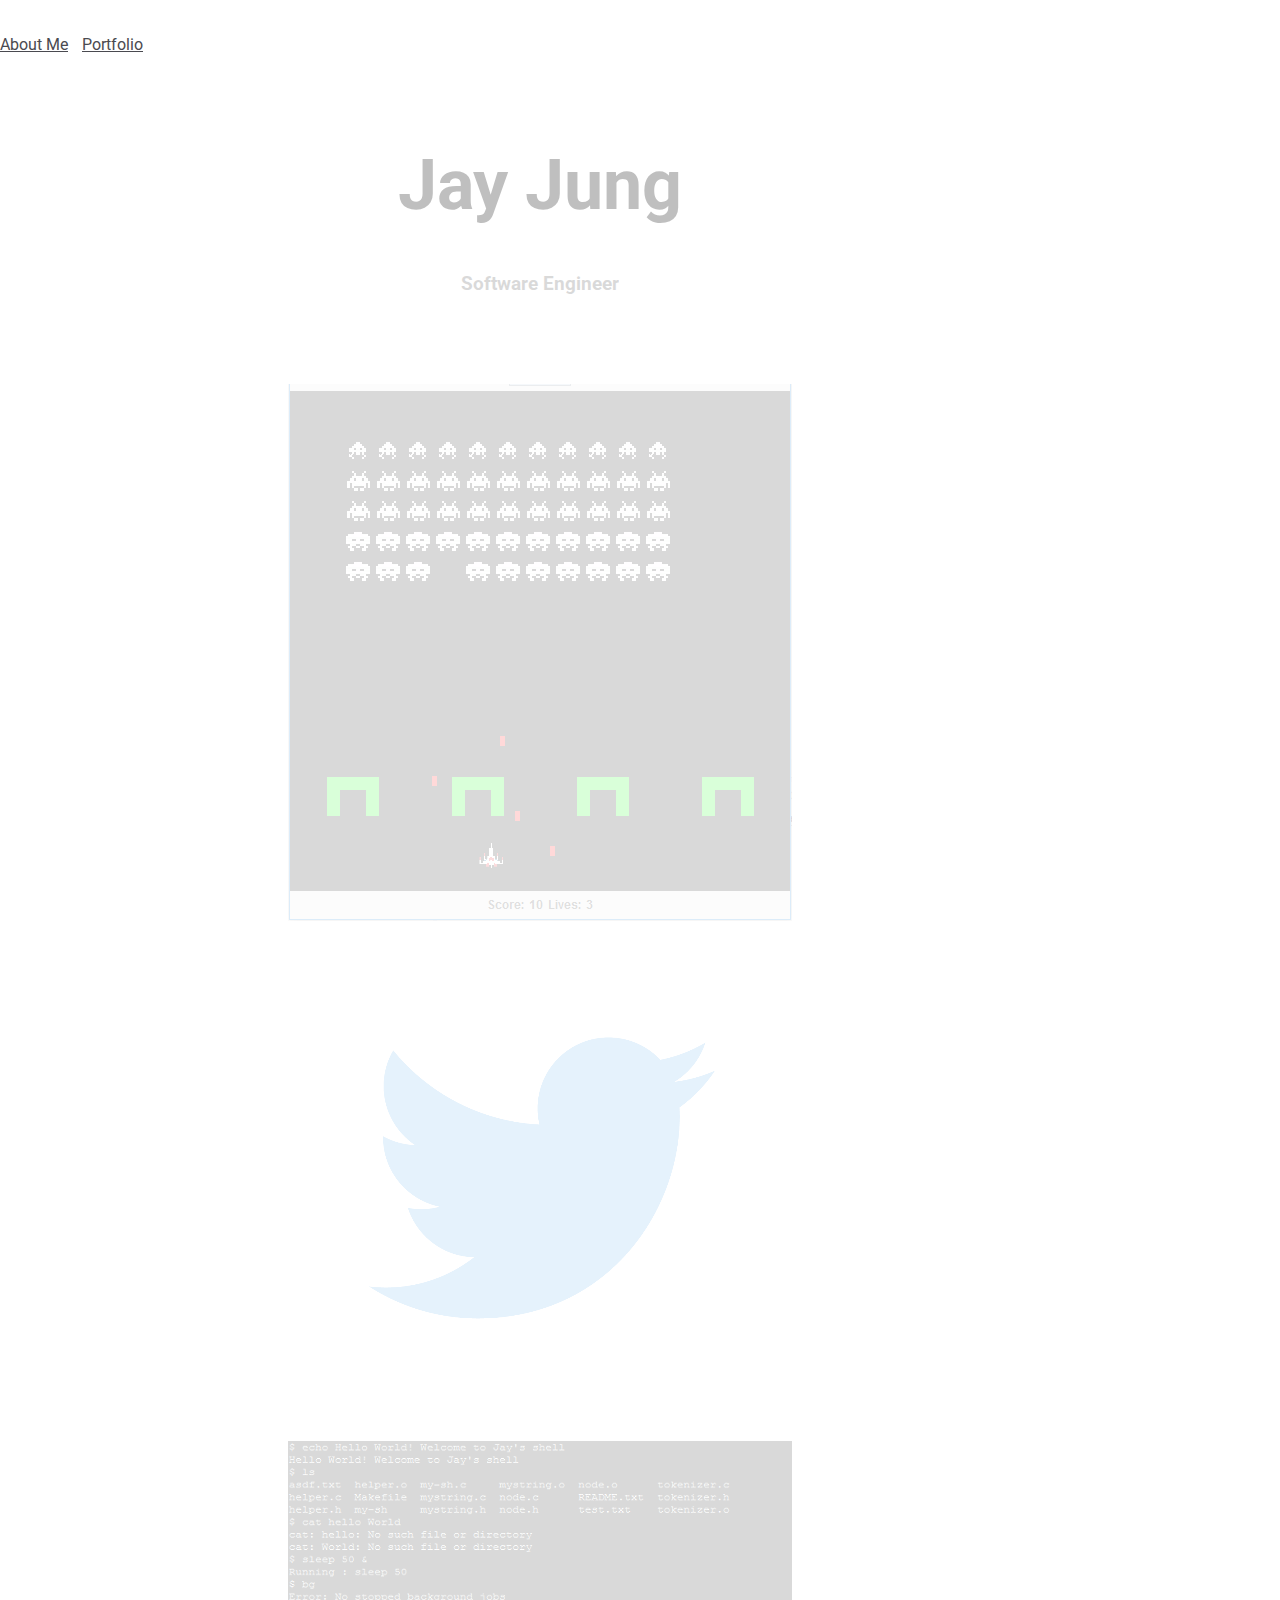
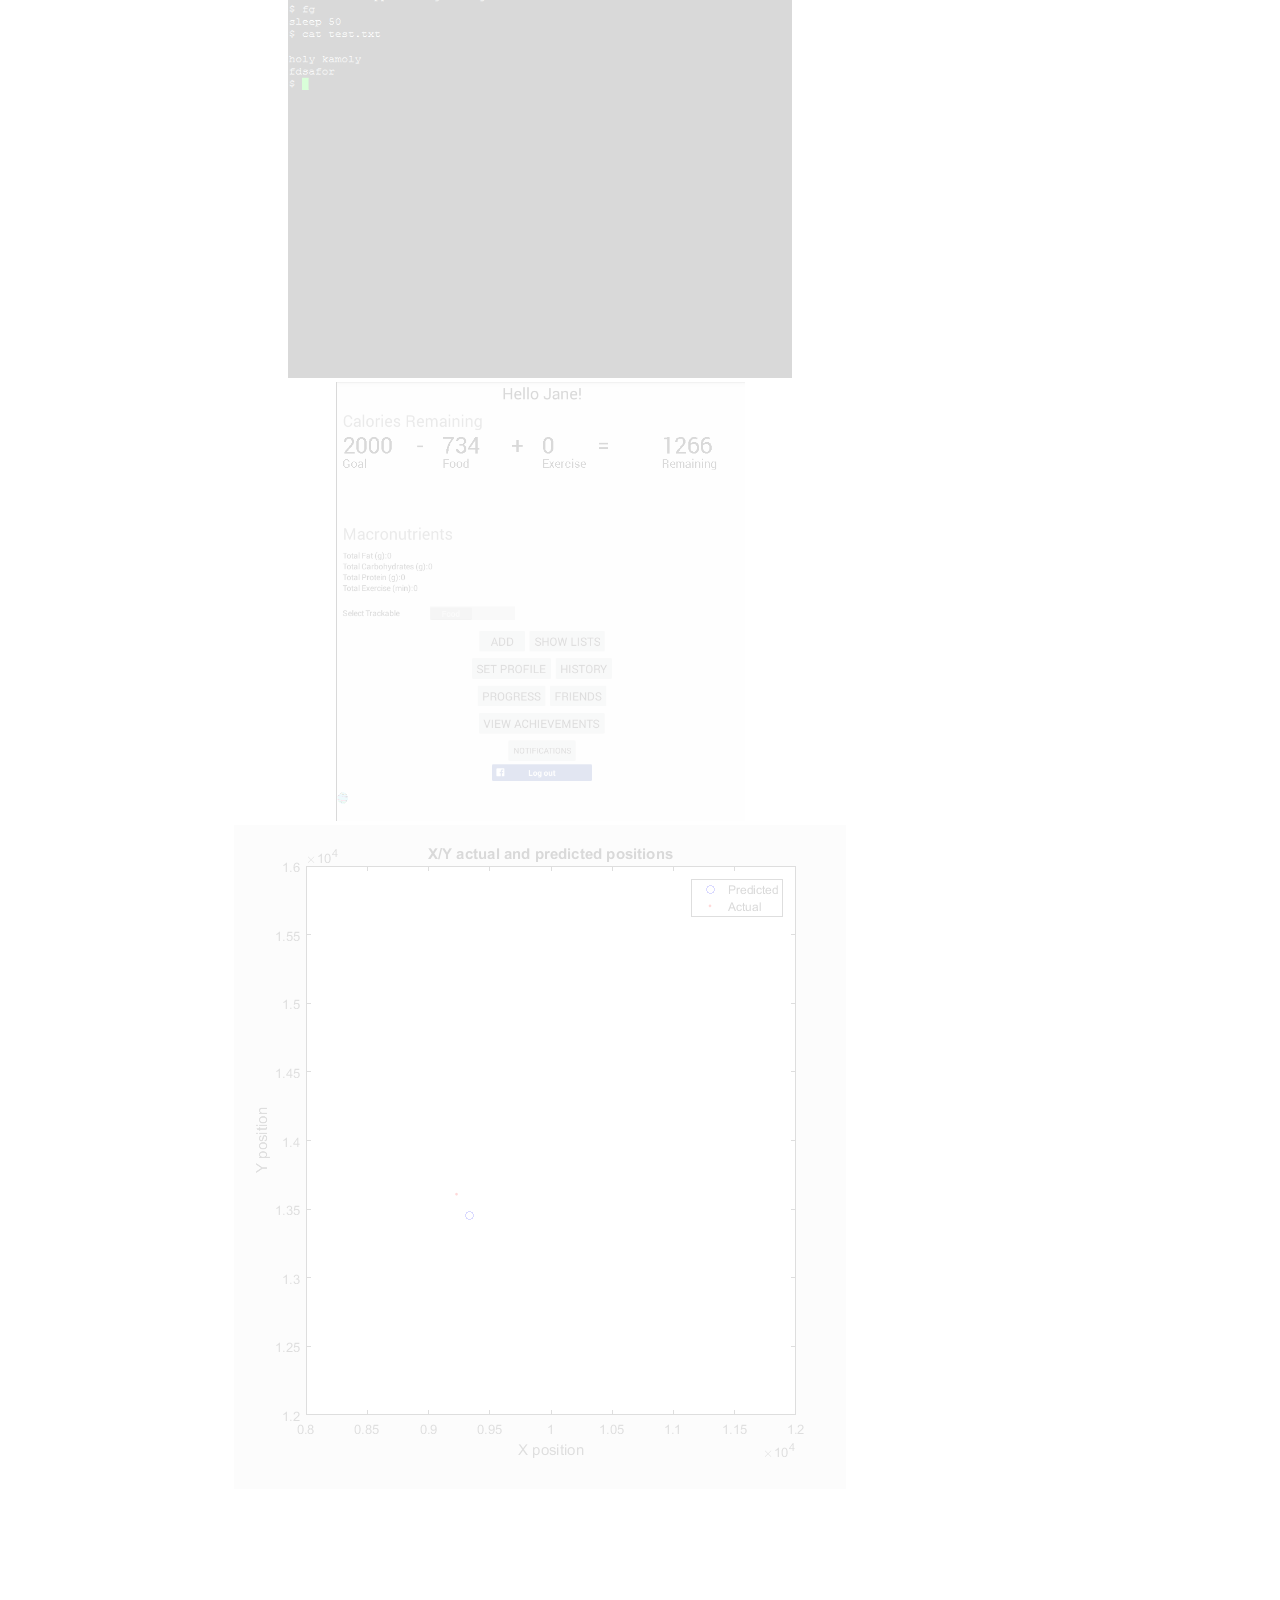
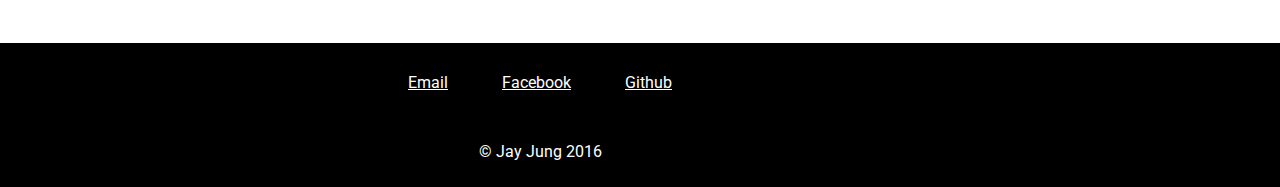
<file: index.html>
<!DOCTYPE html>
<html>

<head>
  <title>Jay Jung</title>
  <link rel="stylesheet" href="https://maxcdn.bootstrapcdn.com/bootstrap/3.3.6/css/bootstrap.min.css" integrity="sha384-1q8mTJOASx8j1Au+a5WDVnPi2lkFfwwEAa8hDDdjZlpLegxhjVME1fgjWPGmkzs7" crossorigin="anonymous">
  <link rel="stylesheet" type="text/css" href="css/main.css">
  <link href="https://fonts.googleapis.com/css?family=Roboto" rel="stylesheet"> 
  <script src="https://ajax.googleapis.com/ajax/libs/jquery/3.0.0/jquery.min.js"></script>
  <script type="text/javascript" src="js/mainScript.js"></script>
</head>

<body>
	<div class="menu">
		<div class="container">
			<div class="pull-right">
				<ul>
					<li><a href="pages/about.html">About Me</a></li>
					<li><a href="index.html">Portfolio</a></li>
				</ul>
			</div>
		</div>
	</div>

	<div class="header">
		<div class="container">
			<div class="row">
				<h1>Jay Jung</h1>
				<h3>Software Engineer</h3>
			</div>		
		</div>
	</div>

	<div class="main">
		<div class="container">
			<div class="row">
				<div class="col-md-4">
					<div class="thumbnail">
						<a href="https://github.com/jayjung1018/spaceinvaders">
							<img id="spaceinvaders" src="img/spaceinvaders.PNG">
							<span class="hide">Space Invaders</span>
						</a>
					</div>
				</div>
				<div class="col-md-4">
					<div class="thumbnail">
						<a href="https://github.com/jayjung1018/twitter">
							<img src="img/twitter.PNG">
							<span class="hide">Twitter Project</span>
						</a>
					</div>
				</div>
				<div class="col-md-4">
					<div class="thumbnail">
						<a href="https://github.com/jayjung1018/shell">
							<img src="img/shell.PNG">
							<span class="hide">Unix Shell</span>
						</a>
					</div>
				</div>
			</div>
			<div class="row">
				<div class="col-md-4">
					<div class="thumbnail">
						<a href="https://github.com/jayjung1018/calorieTracker">
							<img src="img/title.PNG">
							<span class="hide">Calorie Tracker App</span>
						</a>
					</div>
				</div>
				<div class="col-md-4">
					<div class="thumbnail">
						<a href="https://github.com/jayjung1018/motorPrediction">
							<img src="img/bci.PNG">
							<span class="hide">BCI Motor Prediction</span>
						</a>
					</div>
				</div>
			</div>
		</div>
	</div>

	<div class="footer">
		<div class="container">
			<ul>
				<li id="email"><a href="mailto:younjungjung@gmail.com">Email</a></li>
				<li><a href="https://www.facebook.com/jayjung1018">Facebook</a></li>
				<li><a href="https://github.com/jayjung1018">Github</a></li>
			</ul>
			<p>
				&copy; Jay Jung 2016
			</p>
		</div>
	</div>
</body>

</html>
</file>
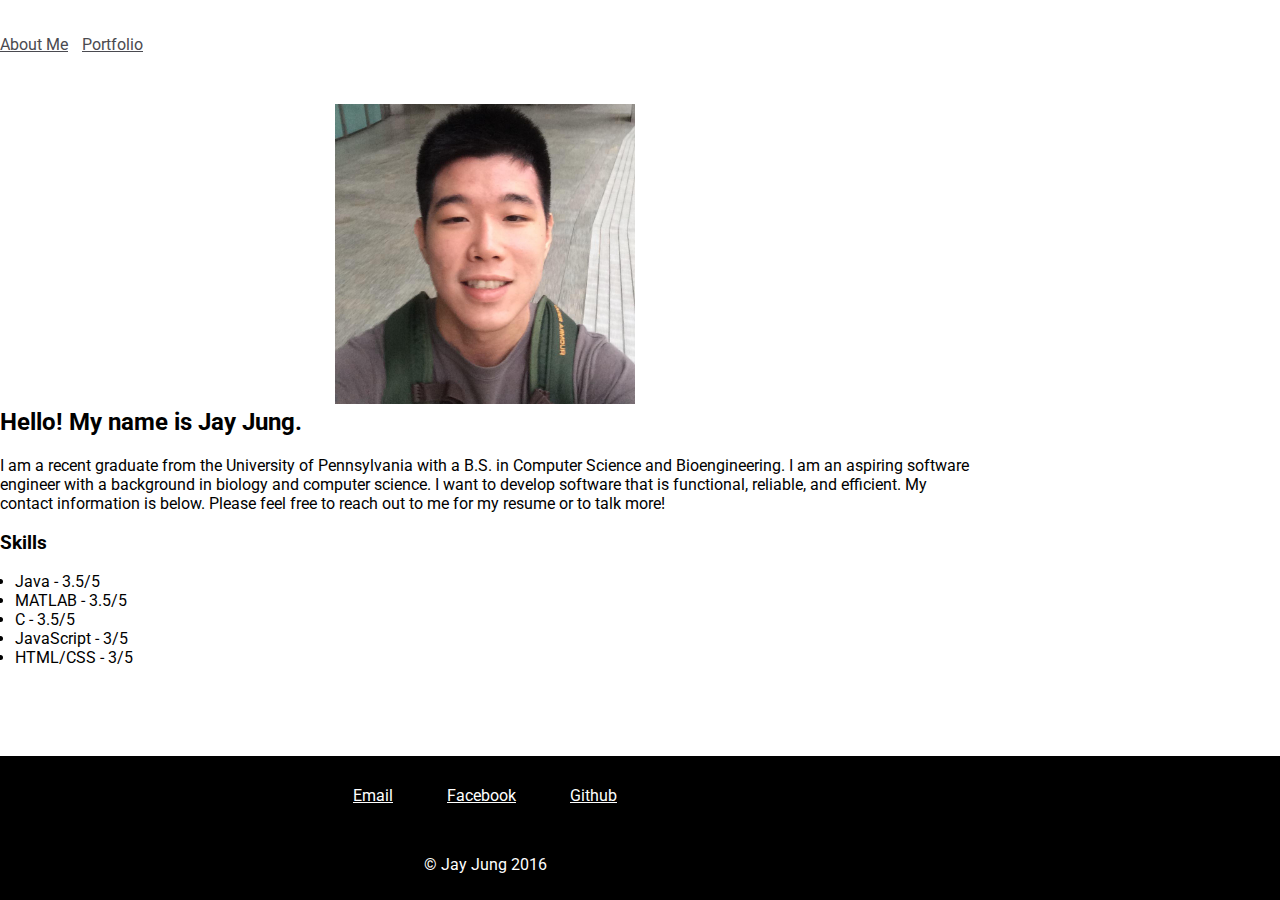
<file: pages/about.html>
<!DOCTYPE html>
<html>
<head>
  <title>Jay Jung</title>
  <link rel="stylesheet" href="https://maxcdn.bootstrapcdn.com/bootstrap/3.3.6/css/bootstrap.min.css" integrity="sha384-1q8mTJOASx8j1Au+a5WDVnPi2lkFfwwEAa8hDDdjZlpLegxhjVME1fgjWPGmkzs7" crossorigin="anonymous">
  <link rel="stylesheet" type="text/css" href="../css/about.css">
  <link href="https://fonts.googleapis.com/css?family=Roboto" rel="stylesheet"> 
</head>

<body>
<div class="menu">
	<div class="container">
		<div class="pull-right">
			<ul>
				<li><a href="about.html">About Me</a></li>
				<li><a href="../index.html">Portfolio</a></li>
			</ul>
		</div>
	</div>
</div>

<div class="intro">
	<div class="container">
		<div class="row">
			<div class="col-md-4" id="imgcol">
				<img src="../img/me.jpg" class="img-responsive">
			</div>
			<div class="col-md-8">
				<h2>Hello! My name is Jay Jung.</h2>
				<p>I am a recent graduate from the University of Pennsylvania with a B.S. in Computer Science and Bioengineering. I am an aspiring software engineer with a background in biology and computer science. I want to develop software that is functional, reliable, and efficient. My contact information is below. Please feel free to reach out to me for my resume or to talk more!</p>

				<h3>Skills</h3>
				<ul>
					<li> Java - 3.5/5</li>
					<li> MATLAB - 3.5/5 </li>
					<li> C - 3.5/5 </li>
					<li> JavaScript - 3/5 </li>
					<li> HTML/CSS - 3/5 </li>
				</ul>
			</div>
		</div>
	</div>
</div>

<div class="footer">
	<div class="container">
		<ul>
			<li id="email"><a href="mailto:younjungjung@gmail.com">Email</a></li>
			<li><a href="https://www.facebook.com/jayjung1018">Facebook</a></li>
			<li><a href="https://github.com/jayjung1018">Github</a></li>
		</ul>
		<p>
			&copy; Jay Jung 2016
		</p>
	</div>
</div>
</body>
</html>
</file>
<file: css/main.css>
html {
}

body{
	margin: 0;
	padding: 0;
	font-family: 'Roboto', sans-serif;
}

.container {
	max-width: 1080px;
}

/* menu */
.menu {
	color: #4A4A50;
	padding-top: 10px;
	margin-bottom: 10px	;
}

.menu h1{
	margin: 0;
	padding: 0;
	display: none;
}

.menu ul {
	padding: 0;
	margin: 0;
	margin-top: 25px;
}

.menu ul li{
	display: inline;
	margin-right: 10px;
}

.menu ul li a{
	color: #4A4A50;
}

/*HEADEr*/
.header {
	text-align: center;
	padding-top: 50px;
	padding-bottom: 70px;
}

.header h1 {
	font-size: 70px;
	margin-top: 30px;
	color: #333333;
}

.header h3, .header h1 {
	display:none;
}

/*main*/

.main {
	margin-bottom: 150px;
	min-height: 100%;
}

.main .thumbnail {
	border: 0;
	padding: 0;
	background: transparent;
	text-align: center;
	position: relative;
}

.main .thumbnail img {
	max-height: 100%;
	max-width: 100%;
	z-index: 1;
	display:none;
}

.main a {
	padding: 0;
}

.main span {
	left: 0;
	right: 0;
	top: 50%;
	bottom: 50%;
	position: absolute;
	background-color: transparent;
	z-index: 0;
	color: black;
	font-weight: bold;
	font-family: 'Roboto';
}

.main .hide {
	display: none;
}



/*footer*/
.footer {
	background: black;
	padding-top: 30px;
	padding-bottom: 10px;
	text-align: center;
	color: white;
}

.footer ul {
	padding: 0;
	margin: 0;
	list-style: none;
	margin-bottom: 50px;
}

.footer ul li {
	display: inline;
	margin-right: 50px;
	padding: 0;
}

#email {
	margin-left: 50px;
}

.footer ul li a{
	color: white;

}
</file>
<file: css/about.css>
html {
	height: 100%;
}

body{
	margin: 0;
	padding: 0;
	font-family: 'Roboto', sans-serif;
	position: relative;
	min-height: 100%;
}

.container {
	max-width: 970px;
}

/* menu */
.menu {
	color: #4A4A50;
	padding-top: 10px;
	margin-bottom: 10px	;
}

.menu h1{
	margin: 0;
	padding: 0;
}

.menu ul {
	padding: 0;
	margin: 0;
	margin-top: 25px;
}

.menu ul li{
	display: inline;
	margin-right: 10px;
}

.menu ul li a{
	color: #4A4A50;
}


/*intro*/
.intro {
	margin-top: 50px;
}

.intro h2 {
	margin-top: 0;
}

.intro img {
	width: 300px;
	height: 300px;
}

#imgcol {
	text-align: center;
}


/*footer*/
.footer {
	background: black;
	padding-top: 30px;
	padding-bottom: 10px;
	text-align: center;
	color: white;
	position: absolute;
	bottom: 0;
	right: 0;
	left: 0;
}

.footer ul {
	padding: 0;
	margin: 0;
	list-style: none;
	margin-bottom: 50px;
}

.footer ul li {
	display: inline;
	margin-right: 50px;
	padding: 0;
}

#email {
	margin-left: 50px;
}

.footer ul li a{
	color: white;

}

ul {
	padding-left: 15px;
	margin: 0;
}
</file>
